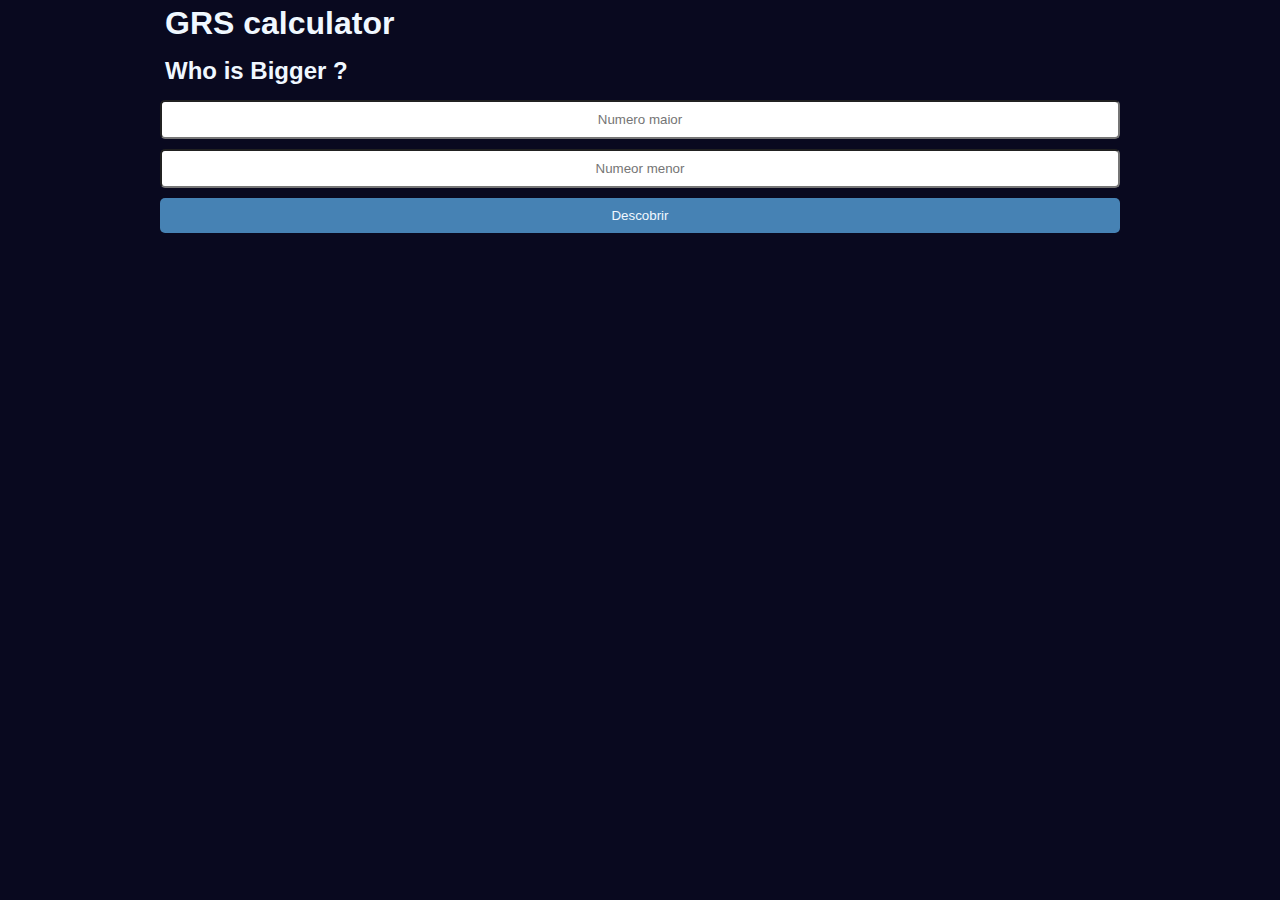
<file: exercicio_html_js/index.html>
<!DOCTYPE html>
<html lang="">
<head>
    <meta charset="UTF-8">
    <meta name="viewport" content="width=device-width, initial-scale=1.0">
    <title>Document</title>
    <link rel="stylesheet" href="./style.css">
</head>
<body>
    <div class="container">
        <h1>GRS calculator</h1>
            <h2>Who is Bigger ?</h2>
        <form id="formDescobrir">
            <input type="number" placeholder="Numero maior" required id="numeroMaior">
            <p class="mensagemErro"></p>
            <input type="number" placeholder="Numeor menor" required id="numeroMenor">
            <button type="submit">Descobrir</button>
        </form>
        <p class="mensagemSucesso">
        </p>
    </div>
    <script src="./script.js"></script>
</body>
</html>
</file>
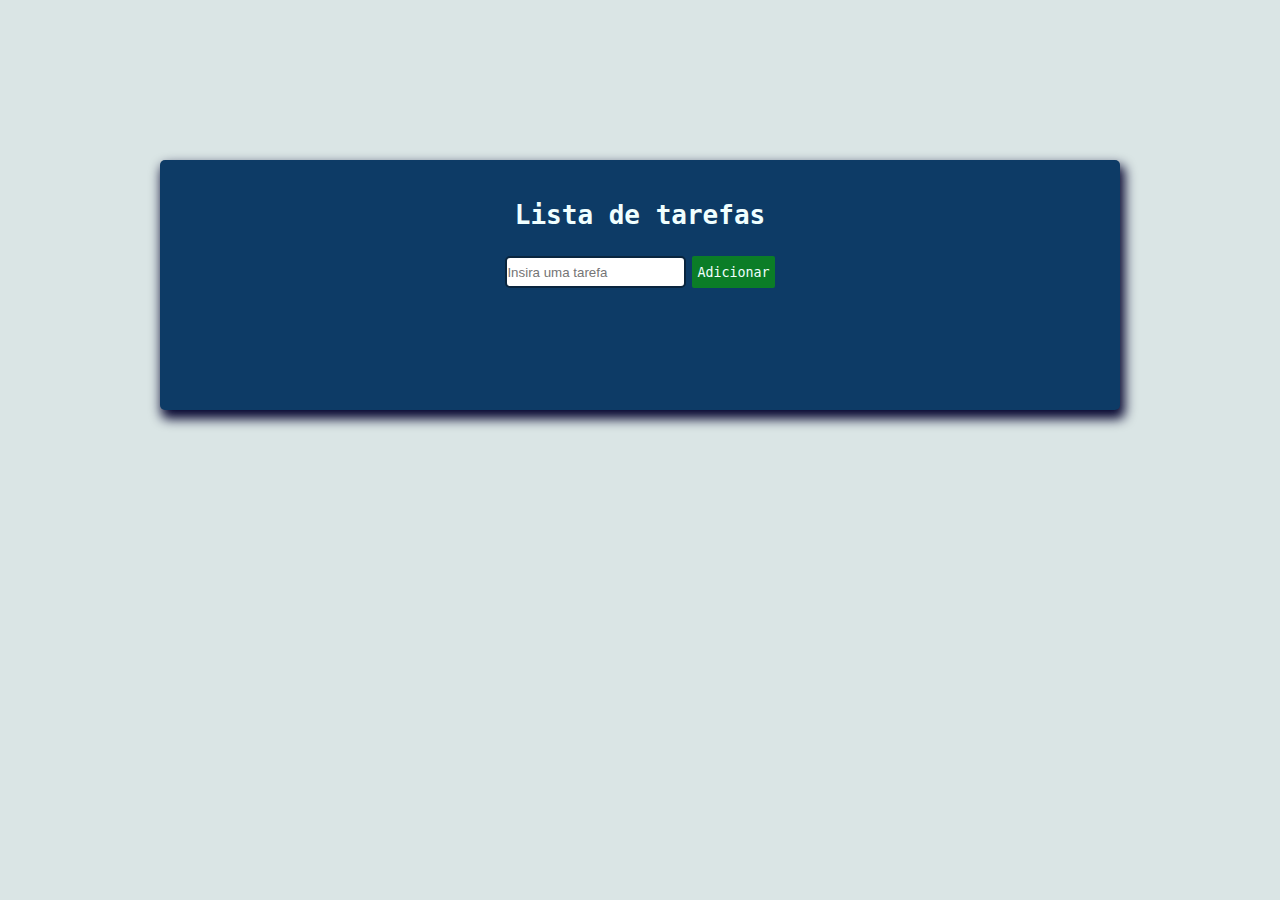
<file: exercicio_jQuery/index.html>
<!DOCTYPE html>
<html lang="pt-br">
<head>
    <meta charset="UTF-8">
    <meta name="viewport" content="width=device-width, initial-scale=1.0">
    <title>Task List</title>
    <link rel="stylesheet" href="./main.css">
</head>
<body>
    <section class="main">
        <div class="container">
            <h1>Lista de tarefas</h1>
            <form id="taskForm">
                <input type="text" required placeholder="Insira uma tarefa" id="taskInput">
                <button type="submit">Adicionar</button>
            </form>
        </div>
        <div class="container">
            <ul id="taskList">
            </ul>
        </div>
    </section>
    <script src="https://code.jquery.com/jquery-3.7.1.min.js"></script>
    <script src="./scripti.js"></script>
</body>
</html>
</file>
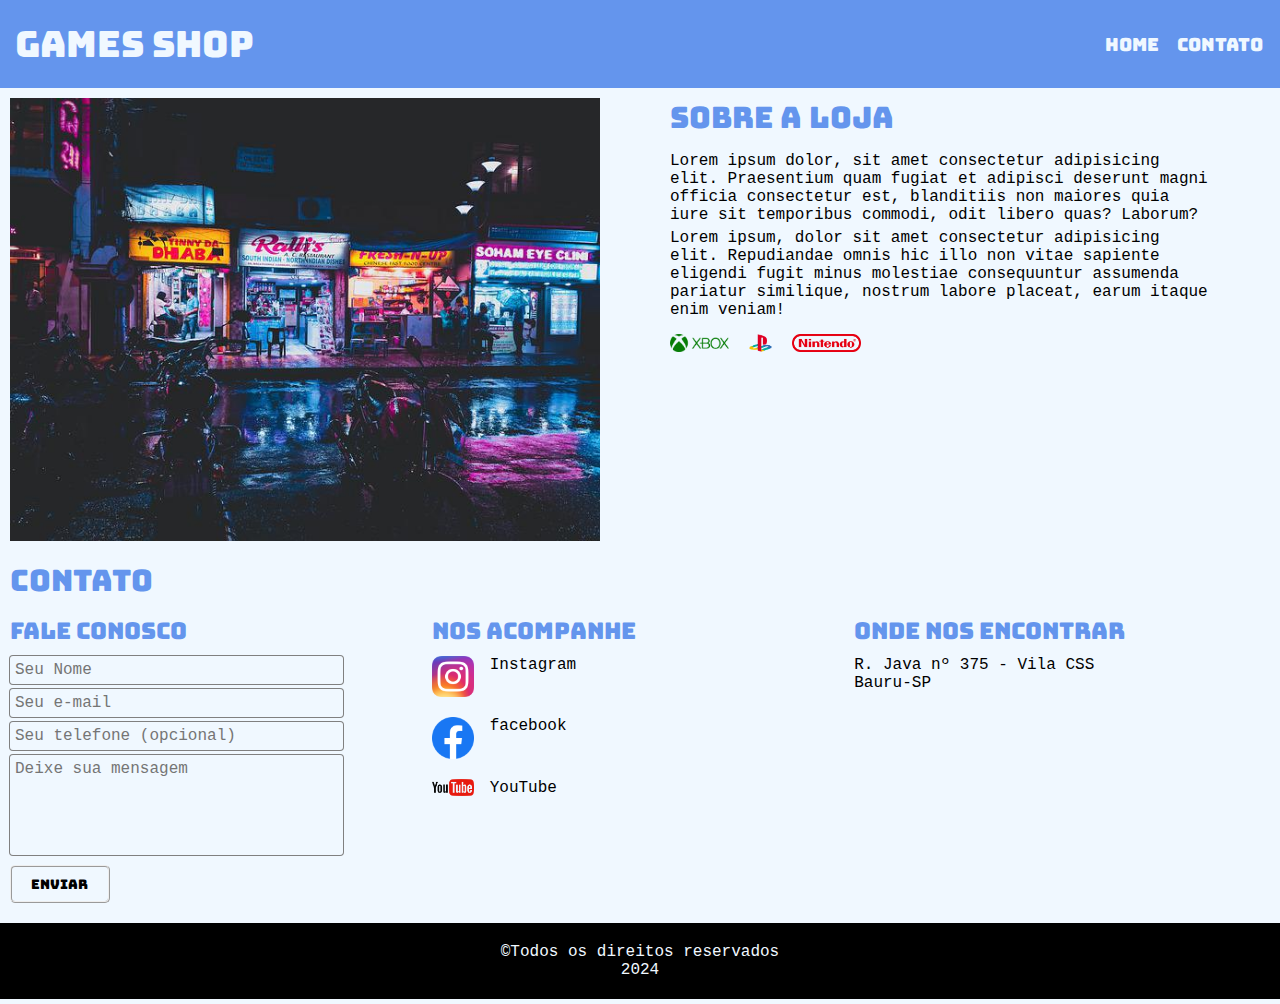
<file: Modulo_5/index.html>
<!DOCTYPE html>
<html lang="en">
<head>
    <meta charset="UTF-8">
    <meta name="viewport" content="width=device-width, initial-scale=1.0">
    <title>Games Shop</title>
<!-- Links para fonts personalizadas do google fonts -->
    <link rel="preconnect" href="https://fonts.googleapis.com">
    <link rel="preconnect" href="https://fonts.gstatic.com" crossorigin>
    <link href="https://fonts.googleapis.com/css2?family=Bungee&family=Roboto:ital,wght@0,100..900;1,100..900&display=swap" rel="stylesheet">
<!-- link para arquivo css -->
    <link rel="stylesheet" href="./style.css">
<body>
    <!-- cabeçalho da pagina -->
    <header>
        <div class="menu">
            <h1>Games Shop</h1>
            <nav><!-- Menu navegacional -->
                <ul><!-- list a não ordenada de itens linkados do menu -->
                    <li><a href="#home">Home</a></li>
                    <li><a href="#contato">contato</a></li>
                </ul>
            </nav>
        </div>
    </header>
    <!-- Inicio da sessão de apresentação da pagina -->
    <section id="home">
        <div class="container">
            <img src="./loja.jpg" alt="fachada da loja Games Shop" id="fachada">
            <div>
                <h2>Sobre a loja</h2>
                <p>
                    Lorem ipsum dolor, sit amet consectetur adipisicing elit. Praesentium quam fugiat et adipisci deserunt magni officia consectetur est, blanditiis non maiores quia iure sit temporibus commodi, odit libero quas? Laborum?
                </p>
                <p>
                    Lorem ipsum, dolor sit amet consectetur adipisicing elit. Repudiandae omnis hic illo non vitae sapiente eligendi fugit minus molestiae consequuntur assumenda pariatur similique, nostrum labore placeat, earum itaque enim veniam!
                </p>
                <ul class="logomarcas">
                    <li><img src="./xbox.png" alt="xbox logo"></li>
                    <li><img src="./playstation.png" alt="playstation logo"></li>
                    <li><img src="./nintendo.png" alt="nintendo logo"></li>
                </ul>
            </div>
        </div>
    </section>
    <!-- inicio da sessão de contatos da pagina -->
    <section id="contato">
        <div class="container">
            <h2>CONTATO</h2>
            <div class="metodos-contato">
                <div>
                    <h3>Fale conosco</h3>
                    <form class="contato">
                        <input type="text" placeholder="Seu Nome" required>
                        <input type="email" placeholder="Seu e-mail" required>
                        <input type="tel" placeholder="Seu telefone (opcional)">
                        <textarea placeholder="Deixe sua mensagem" required></textarea>
                        <button type="submit">Enviar</button>
                    </form>
                </div>
                <div>
                    <h3>Nos acompanhe</h3>
                    <ul class="midias-sociais">
                        <li>
                            <img src="./instagram.png" alt="logo instagram">
                            <a href="#" title="Siga-nos no instagram">Instagram</a>
                        </li>
                        <li>
                            <img src="./facebook.png" alt="logo facebook">
                            <a href="#" title="Siga-nos no facebook">facebook</a>
                        </li>
                        <li>
                            <img src="./youtube.png" alt="logo youtube">
                            <a href="#" title="Visite nosso canal no YouTube">YouTube</a>
                        </li>
                    </ul>
                </div>
                <div>
                    <h3>Onde nos encontrar</h3>
                    <p>R. Java nº 375 - Vila CSS<br>Bauru-SP</p>
                </div>
            </div>
        </div>
    </section>
    <footer>
        <div class="rodape">
            <span>
                &copy;Todos os direitos reservados<br>2024
            </span>
        </div>
    </footer>
</body>
</html>
</file>
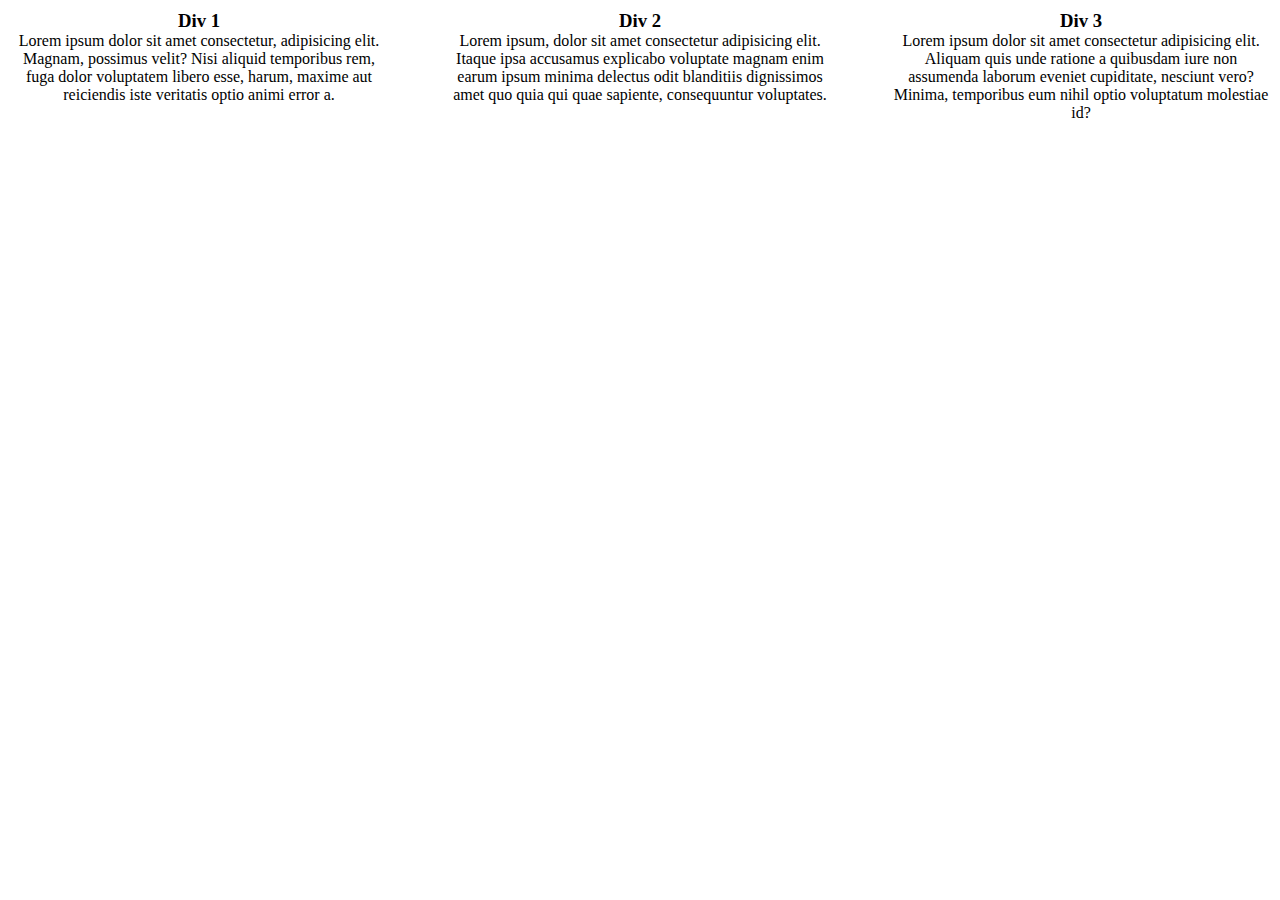
<file: Modulo_6_JS/index.html>
<!DOCTYPE html>
<html lang="pt-br">
<head>
    <link rel="stylesheet" href="./style.css">
    <meta charset="UTF-8">
    <meta name="viewport" content="width=device-width, initial-scale=1.0">
    <title>Document</title>
</head>
<body>
    <div class="container">
        <div>
            <h3>Div 1</h3>
            <p>
                Lorem ipsum dolor sit amet consectetur, adipisicing elit. Magnam, possimus velit? Nisi aliquid temporibus rem, fuga dolor voluptatem libero esse, harum, maxime aut reiciendis iste veritatis optio animi error a.
            </p>
        </div>
        <div>
            <h3>Div 2</h3>
            <p>
                Lorem ipsum, dolor sit amet consectetur adipisicing elit. Itaque ipsa accusamus explicabo voluptate magnam enim earum ipsum minima delectus odit blanditiis dignissimos amet quo quia qui quae sapiente, consequuntur voluptates.
            </p>
        </div>
        <div>
            <h3>Div 3</h3>
            <p>
                Lorem ipsum dolor sit amet consectetur adipisicing elit. Aliquam quis unde ratione a quibusdam iure non assumenda laborum eveniet cupiditate, nesciunt vero? Minima, temporibus eum nihil optio voluptatum molestiae id?
            </p>
        </div>
    </div>
    <!--script da pagina-->
    <script src="./script.js"></script>
</body>
</html>
</file>
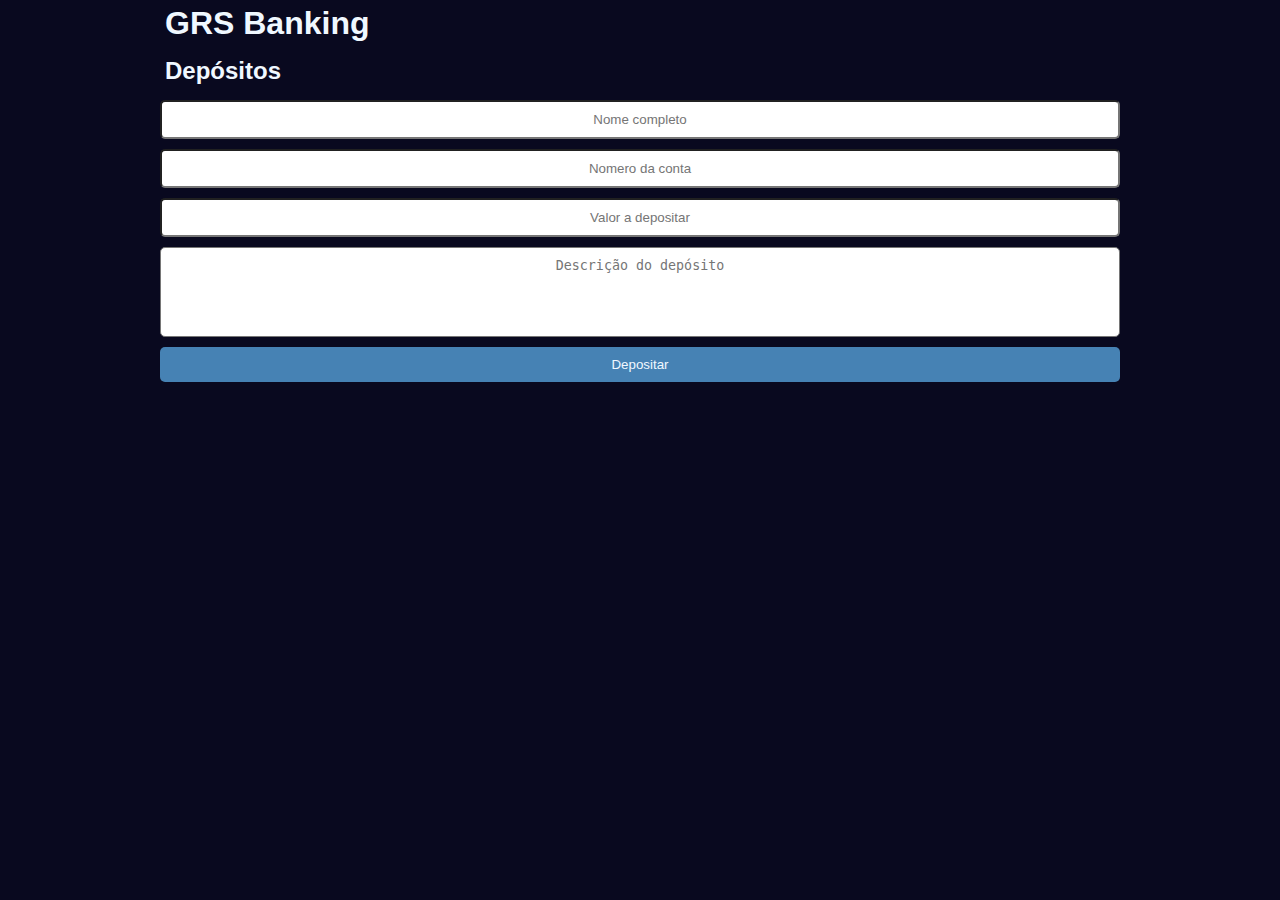
<file: Modulo_7/index.html>
<!DOCTYPE html>
<html lang="">
<head>
    <meta charset="UTF-8">
    <meta name="viewport" content="width=device-width, initial-scale=1.0">
    <title>Document</title>
    <link rel="stylesheet" href="./style.css">
</head>
<body>
    <div class="container">
        <h1>GRS Banking</h1>
            <h2>Depósitos</h2>
        <form id="formDeposito">
            <input type="text" placeholder="Nome completo" required id="nome">
            <p class="mensagemErro"></p>
            <input type="number" placeholder="Nomero da conta" required id="numeroConta">
            <input type="number" placeholder="Valor a depositar" required id="valor">
            <textarea placeholder="Descrição do depósito" id="descricao"></textarea>
            <button type="submit">Depositar</button>
        </form>
        <p class="mensagemSucesso">
        </p>
    </div>
    <script src="./script.js"></script>
</body>
</html>
</file>
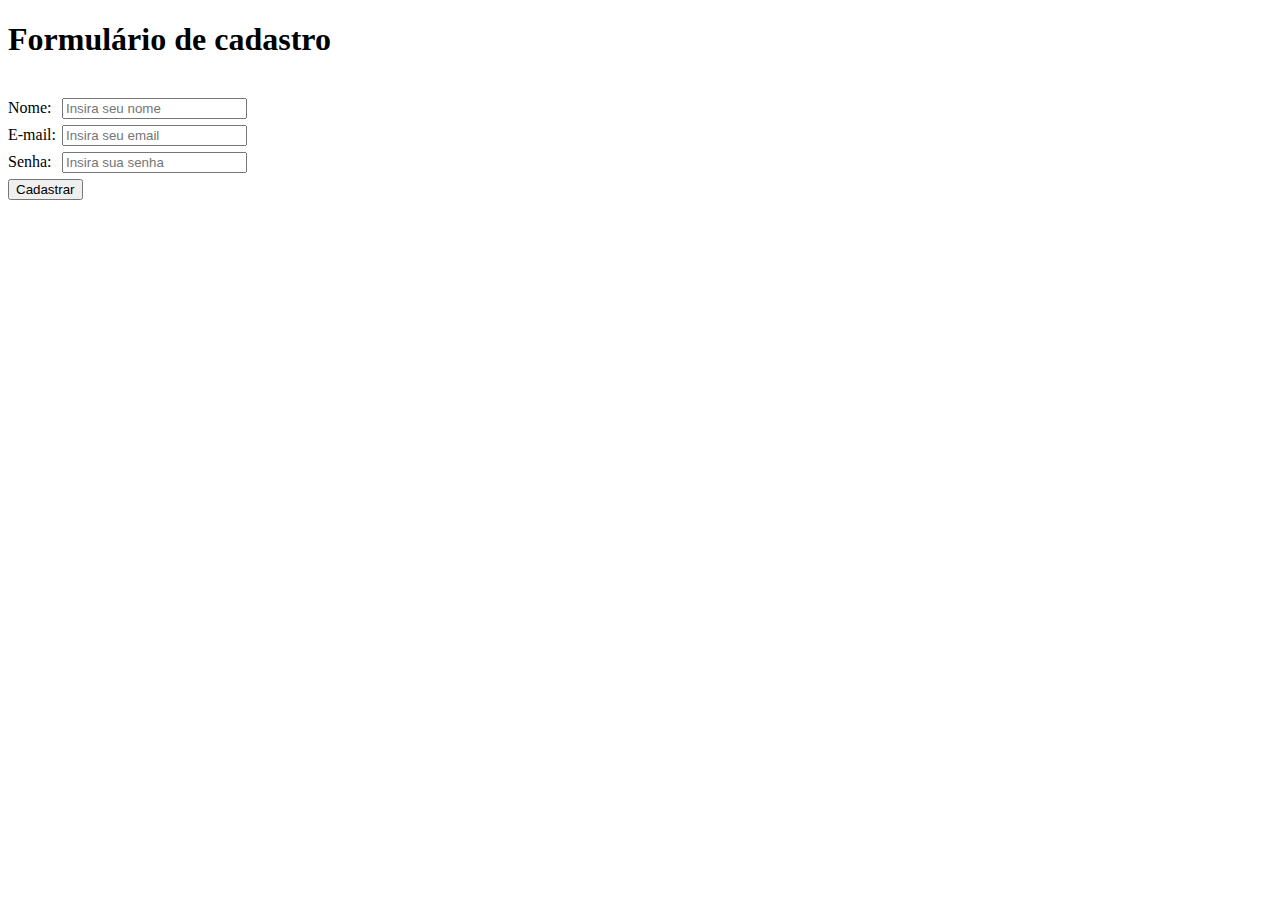
<file: exercicioModulo3.html>
<!DOCTYPE html>
<html lang="en">
<head>
    <style>
        #Lname{display: inline-block;
            width: 50px;
            margin-bottom: 8px;
        }
        #name{
            max-width: 200px;
        }
        #Lemail{
            display: inline-block;
            width: 50px;
            margin-bottom: 8px;
        }
        #email{
            max-width: 200px;
        }
        #Lpassword{
            display: inline-block;
            width: 50px;
            margin-bottom: 8px;
        }
        #password{
            max-width: 200px;
        }
        #MensagemCadastro{
            color: green; font-weight: bold;
        }
    </style>
    <meta charset="UTF-8">
    <meta name="viewport" content="width=device-width, initial-scale=1.0">
    <title>Document</title>
</head>
<body>
        <section>
            <h1>Formulário de cadastro</h1><br>
            <form id="formCadastro">
                <label id="Lname" for="name">Nome:</label>
                <input id="name" type="text" placeholder="Insira seu nome"><br>
                <label id="Lemail" for="email">E-mail:</label>
                <input id="email" type="email" placeholder="Insira seu email"><br>
                <label id="Lpassword" for="password">Senha:</label>
                <input id="password" type="password" placeholder="Insira sua senha"><br>
                    <button type="submit">Cadastrar</button>
            </form>
            <p id="MensagemCadastro"></p>
        </section>
        <script>
            document.getElementById('formCadastro').addEventListener('submit',function(event) {
                event.preventDefault();
                document.getElementById('MensagemCadastro').textContent = 'Obrigado por se cadastrar'
            })
        </script>
</body>
</html>
</file>
<file: exercicio_html_js/style.css>
*{
    margin: 0;
    padding: 0;
    box-sizing: border-box;
}

body{
    font-family: Arial, Helvetica, sans-serif;
    background-color: rgb(9, 9, 31);
    color: aliceblue;
}

.container{
    display: block;
    width: 100%;
    max-width: 960px;
    align-items: center;
    justify-content: space-around;
    margin: 0 auto;
}

.container h1, .container h2{
    display: block;
    width: 100%;
    max-width: 960px;
    align-items: flex-start;
    text-align: left;
    justify-content: space-around;
    margin: 0 auto;
    margin-bottom: 5px;
    padding: 5px;
}

.container form input,
.container form textarea,
.container form button {
    display: block;
    width: 100%;
    max-width: 960px;
    align-items: center;
    text-align: center;
    justify-content: space-around;
    margin: 0 auto;
    padding: 10px;
    margin-bottom: 10px;
    border-radius: 5px;
    margin-top: 10px;
}

.container form input:focus,
.container form textarea:focus,
.container form button:focus{
    border-style: double;
    border-color: steelblue;
}

.container form input:focus-visible,
.container form textarea:focus-visible,
.container form button:focus-visible{
    outline: none;
}

.container form textarea{
    height: 90px;
    resize: none;
}
.container form button{
    background-color: steelblue;
    border-style: none;
    color: aliceblue;
}

.container form button:hover{
    cursor: pointer;
}

.mensagemSucesso{
    background-color: steelblue;
    padding: 25px;
    color: aliceblue;
    display: none;
    text-align: center;
}

.mensagemErro{
    background-color: brown;
    color: aliceblue;
    font-size: 12px;
    padding: 8px;
    display: none;
}

/* Remove setas dos inputs type="number" (Webkit browsers) */
.container form input[type="number"]::-webkit-inner-spin-button,
.container form input[type="number"]::-webkit-outer-spin-button {
    -webkit-appearance: none; /* Remove as setas padrão */
    margin: 0;                /* Remove margem extra */
}

/* Remove setas dos inputs type="number" (Firefox) */
.container form input[type="number"] {
    -moz-appearance: textfield; /* Remove as setas no Firefox */
}
</file>
<file: exercicio_jQuery/main.css>
*{
    margin: 0;
    padding: 0;
    box-sizing: border-box;
}

body{
    background-color: rgba(182, 203, 203, 0.505);
    color: azure;
    font-family: monospace;
}

.main{
    background-color: #0D3B66; 
    margin: 160px auto;
    width: 100%;
    max-width: 960px;
    display: block;
    justify-content: center;
    border-radius: 5px;
    min-height: 250px;
    padding-top: 16px;
    box-shadow: 3px 7px 12px 2px  rgb(7, 7, 49);
}

.container{
    margin: 0 auto;
    display: block;
    text-align: center;
    justify-content: space-around;
    width: 100%;
    padding-top: 24px;
}

.container h1{
    margin-bottom: 26px;
}

.container form{
    display: flex;
    width: 100%;
    justify-content: center;
    text-align: center;
    margin-bottom: 16px;
}

.container input{
    margin-right: 6px;
    height: 32px;
    outline-offset: none;
    outline: none;
    border: solid 2px #09253e;
    border-radius: 5px;
}

.container input:focus{
    border: solid 2px steelblue;
    transition: all 0.4s;
}

.container button{
    padding: 5px;
    border: none;
    border-radius: 2px;
    height: 32px;
    background-color: rgb(11, 125, 39);
    color: inherit;
    font-family: inherit;
}

.container button:hover{
    background-color: rgb(11, 165, 49);
    transition: all 0.3s;
}

.container ul,
.container li{
    list-style-position: inside;
    justify-content: center;
    width: auto;
    text-align: center;
    align-items: center;
    cursor: pointer;
}

.completed {
    text-decoration: line-through;
    opacity: 0.6;
    transition: all 0.2s;
}
</file>
<file: Modulo_6_JS/style.css>
*{
    margin: 0;
    padding: 0;
    box-sizing: border-box;
}

.container{
    max-width: 1366px;
    width: 100%;
    display: flex;
    flex-wrap: wrap;
    justify-content: space-between;
    margin: 0 auto;
    padding: 10px;
}

.container div{
    width: 30%;
    min-width: 300px;
    text-align: center;
    margin-bottom: 10px;
}
</file>
<file: Modulo_7/style.css>
*{
    margin: 0;
    padding: 0;
    box-sizing: border-box;
}

body{
    font-family: Arial, Helvetica, sans-serif;
    background-color: rgb(9, 9, 31);
    color: aliceblue;
}

.container{
    display: block;
    width: 100%;
    max-width: 960px;
    align-items: center;
    justify-content: space-around;
    margin: 0 auto;
}

.container h1, .container h2{
    display: block;
    width: 100%;
    max-width: 960px;
    align-items: flex-start;
    text-align: left;
    justify-content: space-around;
    margin: 0 auto;
    margin-bottom: 5px;
    padding: 5px;
}

.container form input,
.container form textarea,
.container form button {
    display: block;
    width: 100%;
    max-width: 960px;
    align-items: center;
    text-align: center;
    justify-content: space-around;
    margin: 0 auto;
    padding: 10px;
    margin-bottom: 10px;
    border-radius: 5px;
    margin-top: 10px;
}

.container form input:focus,
.container form textarea:focus,
.container form button:focus{
    border-style: double;
    border-color: steelblue;
}

.container form input:focus-visible,
.container form textarea:focus-visible,
.container form button:focus-visible{
    outline: none;
}

.container form textarea{
    height: 90px;
    resize: none;
}
.container form button{
    background-color: steelblue;
    border-style: none;
    color: aliceblue;
}

.container form button:hover{
    cursor: pointer;
}

.mensagemSucesso{
    background-color: steelblue;
    padding: 25px;
    color: aliceblue;
    display: none;
}

.mensagemErro{
    background-color: brown;
    color: aliceblue;
    font-size: 12px;
    padding: 8px;
    display: none;
}

/* Remove setas dos inputs type="number" (Webkit browsers) */
.container form input[type="number"]::-webkit-inner-spin-button,
.container form input[type="number"]::-webkit-outer-spin-button {
    -webkit-appearance: none; /* Remove as setas padrão */
    margin: 0;                /* Remove margem extra */
}

/* Remove setas dos inputs type="number" (Firefox) */
.container form input[type="number"] {
    -moz-appearance: textfield; /* Remove as setas no Firefox */
}
</file>
<file: Modulo_5/style.css>
/* Reset de aparencias imposta pelo navegador */
*{
    margin: 0; /* Remove margens padrão */
    padding: 0; /* Remove espaçamentos internos padrão */
    box-sizing: border-box; /* Inclui padding e borda no cálculo do tamanho */
}
.bungee-regular {
    font-family: "Bungee", sans-serif;
    font-weight: 400;
    font-style: normal;
}

body, input, textarea{
    background-color: aliceblue; /* Fundo claro */
    color: black; /* Texto preto */
    font-family: monospace; /* Fonte monoespaçada */
    font-size: large; /* Tamanho de fonte maior */
}
header{
    background-color: cornflowerblue; /* Fundo azul */
    color: aliceblue; /* Texto claro */
    padding-top: 20px; /* Espaço acima */
    padding-bottom: 20px; /* Espaço abaixo */
    width: 100%; /* Ocupa toda a largura */
}
.menu{
    display: flex; /* Layout flexível em linha */
    align-items: center; /* Alinha itens verticalmente ao centro */
    text-align: center; /* Centraliza texto (pouco efeito aqui) */
    justify-content: space-between; /* Espaço entre h1 e nav */
    color: aliceblue; /* Cor do texto */
    max-width: 1366px; /* Largura máxima do menu */
    width: 100%; /* Ocupa toda a largura disponível */
    margin: 0 auto; /* Centraliza o menu na tela */
    font-family: 'Bungee'; /* Fonte personalizada */
    font-weight: normal; /* Peso normal da fonte */
}

/* Itens da lista do menu */
.menu li{
    display: inline; /* Exibe itens em linha */
    padding: 5px; /* Espaço interno */
}

/* Título do menu */
.menu h1{
    padding-left: 15px; /* Espaço à esquerda */
    font-weight: normal; /* Peso normal */
}

/* Lista de links do menu */
.menu ul{
    padding-right: 10px; /* Espaço à direita */
}

/* Links do menu */
.menu a{
    text-decoration: none; /* Remove sublinhado */
    color: inherit; /* Herda cor do menu */
    padding: 2px;/* espaçamento interno de 2 pixels em todas direções */
}

/* Efeito hover nos links do menu */
.menu a:hover{
    box-shadow: 0 0 0 2px steelblue; /* Borda azul ao redor */
    border-radius: 5px; /* Bordas arredondadas */
    padding: 2px; /* Espaço interno extra */
    background:steelblue; /* Fundo azul escuro */
    transition: all 0.2s; /* Transição suave */
}

/* Lista de logos das marcas em linha */
.logomarcas li{
    display: inline; /* Exibe logos em linha */
}

/* Container principal do conteúdo */
.container{
    max-width: 1366px; /* Largura máxima */
    width: 100%; /* Ocupa toda a largura disponibilizada */
    margin: 0 auto; /* Centraliza o container */
    display: flex; /* Layout flexível */
    flex-wrap: wrap; /* Permite quebra de linha */
    align-items: flex-start; /* Alinha itens ao topo */
    justify-content: space-between; /* Espaço entre os itens */
    padding: 10px; /* Espaço interno */
}

/* Títulos h2 dentro do container */
.container h2{
    font-family: 'bungee'; /* Fonte personalizada */
    padding-bottom: 15px; /* Espaço abaixo */
    color: cornflowerblue; /* Cor azul */
    font-weight: normal; /* Peso normal */
}

/* Títulos h3 dentro do container */
.container h3{
    font-family: 'bungee'; /* Fonte personalizada */
    padding-bottom: 10px; /* Espaço abaixo */
    color: cornflowerblue; /* Cor azul */
    font-weight: normal; /* Peso normal */
}

/* Parágrafos dentro do container */
.container p{
    padding-bottom: 5px; /* Espaço abaixo */
    max-width: 600px; /* Largura máxima */
    width: 90%; /* Largura relativa ao container */
}

/* Imagem da fachada */
#fachada{
    padding-right: 10px; /* Espaço à direita */
    max-width: 600px; /* Largura máxima */
    width: 90%; /* Largura relativa ao container */
}

/* Imagens das marcas */
.logomarcas img{
    height: 28px; /* Altura fixa */
    padding-right: 10px; /* Espaço à direita */
    padding-top: 10px; /* Espaço acima */
}

/* Rodapé do site */
.rodape{
    background-color: black; /* Fundo preto */
    color: aliceblue; /* Texto claro */
    width: 100%; /* Ocupa toda a largura */
    text-align: center; /* Centraliza texto */
    padding: 20px; /* Espaço interno */
    margin-top: 10px; /* Espaço acima do rodapé */
}

/* Lista de mídias sociais */
.midias-sociais li{
    display: flex; /* Itens em linha */
    justify-content: flex-start; /* Alinha à esquerda */
    flex-wrap: wrap; /* Permite quebra de linha */
    gap: 16px; /* Espaço entre itens */
}

/* Links das mídias sociais */
.midias-sociais a{
    text-decoration: none; /* Remove sublinhado */
    color: inherit; /* Herda cor */
    margin-right: 0px; /* Sem espaço à direita */
}

/* Efeito hover nos links das mídias sociais */
.midias-sociais a:hover{
    color: rgb(46, 91, 174); /* Cor azul escura */
    text-decoration: underline; /* Sublinha ao passar o mouse */
}

/* Imagens das mídias sociais */
.midias-sociais img{
    height: auto; /* Altura automática */
    width: 10%; /* Largura relativa à tela */
    min-width: 24px; /* Largura mínima */
    max-width: 48px; /* Largura máxima */
    margin-right: 0px; /* Sem espaço à direita */
    margin-bottom: 20px; /* Espaço abaixo */
}

/* Container da seção contato */
#contato .container{
    display: block; /* Layout em bloco (vertical) */
}

/* Blocos de métodos de contato */
.metodos-contato{
    display: flex; /* Layout flexível */
    justify-content: space-between; /* Espaço entre blocos */
    flex-wrap: wrap; /* Permite quebra de linha */
    max-width: 1366px; /* largura maxima da div pai */
    width: 100%; /* define que a div pai deve ocupar todo a largura de tela disponibilizada */
    align-items: flex-start;

}
/* definindo espaçamento responsivo para as div dentro da divi pai */
.metodos-contato div{
    width: 33%; /* define a largura das div filha dentro da div pai*/
    min-width: 200px;
}

/* segunda div ou div do meio, define uma posição centralizada para os itens dessa div */
.d2{
    justify-content: center;
    align-items: center;
    align-content: center;
    text-align: center;
}

/* o mesmo processo mas para outros tipos de itens */
.d2 img, .d2 li{
    justify-content: center;
    align-items: normal;
    align-content: center;
    text-align: center;
}

/* terceira div ou div do fim da tela a direta, define que os itens devem estar alinhados ao final a direita detertminado pela div pai */
.d3{
    justify-content: flex-end;
    align-items: flex-end;
    align-content: flex-end;
    text-align: end;
}

.d3 p{
    padding: 0px;
    text-align: right;
    width: 100%;
}

/* Inputs e textarea do formulário de contato */
.metodos-contato form input,
.metodos-contato form textarea{
    display: block; /* Ocupa linha inteira */
    width: 80%; /* largura ocupada dentro da sua div */
    margin-bottom: 5px; /* Espaço abaixo */
    padding: 5px; /* Espaço interno */
    border-style: ridge; /* Borda com relevo */
    border-radius: 3px; /* Bordas arredondadas */
    border: 1px; /* Espessura da borda */
    box-shadow: 0 0 0 1px gray; /* Sombra cinza ao redor */
}

/* Efeito ao focar ou passar o mouse nos campos do formulário */
.metodos-contato form input:focus,
.metodos-contato form textarea:focus{
    outline-color: steelblue; /* Cor da borda de foco */
    box-shadow: 0 0 0 1px steelblue; /* Sombra azul */
    border-color: steelblue; /* Borda azul */
}
.metodos-contato form input:hover,
.metodos-contato form textarea:hover{
    outline-color: steelblue; /* Cor da borda de foco */
    box-shadow: 0 0 0 1px steelblue; /* Sombra azul */
    border-color: steelblue; /* Borda azul */
}

/* Textarea do formulário */
.metodos-contato form textarea{
    height: 100px; /* Altura fixa */
    resize: none; /* Não permite redimensionar */
}

/* Botão do formulário de contato */
.metodos-contato form button{
    width: 24%; /* Largura relativa ao bloco pai */
    min-width: 70px;
    background-color:aliceblue; /* Fundo claro */
    border-radius: 5px; /* Bordas arredondadas */
    border-color: inherit; /* Herda cor da borda */
    font-family: 'bungee'; /* Fonte personalizada */
    font-weight: normal; /* Peso normal */
    padding: 8px; /* Espaço interno */
    border-style: ridge; /* Borda com relevo */
    margin-top: 5px; /* Espaço acima */
    cursor: pointer; /* Cursor de mãozinha */
}

/* Efeito hover no botão do formulário */
.metodos-contato form button:hover{
    background-color: cornflowerblue; /* Fundo azul */
    color: aliceblue; /* Texto claro */
    box-shadow: 0 0 0  2px steelblue; /* Sombra azul */
    border-radius: 5px; /* Bordas arredondadas */
    transition: all 0.2s; /* Transição suave */
    border-style: double; /* Borda dupla ao redor */
}
</file>
